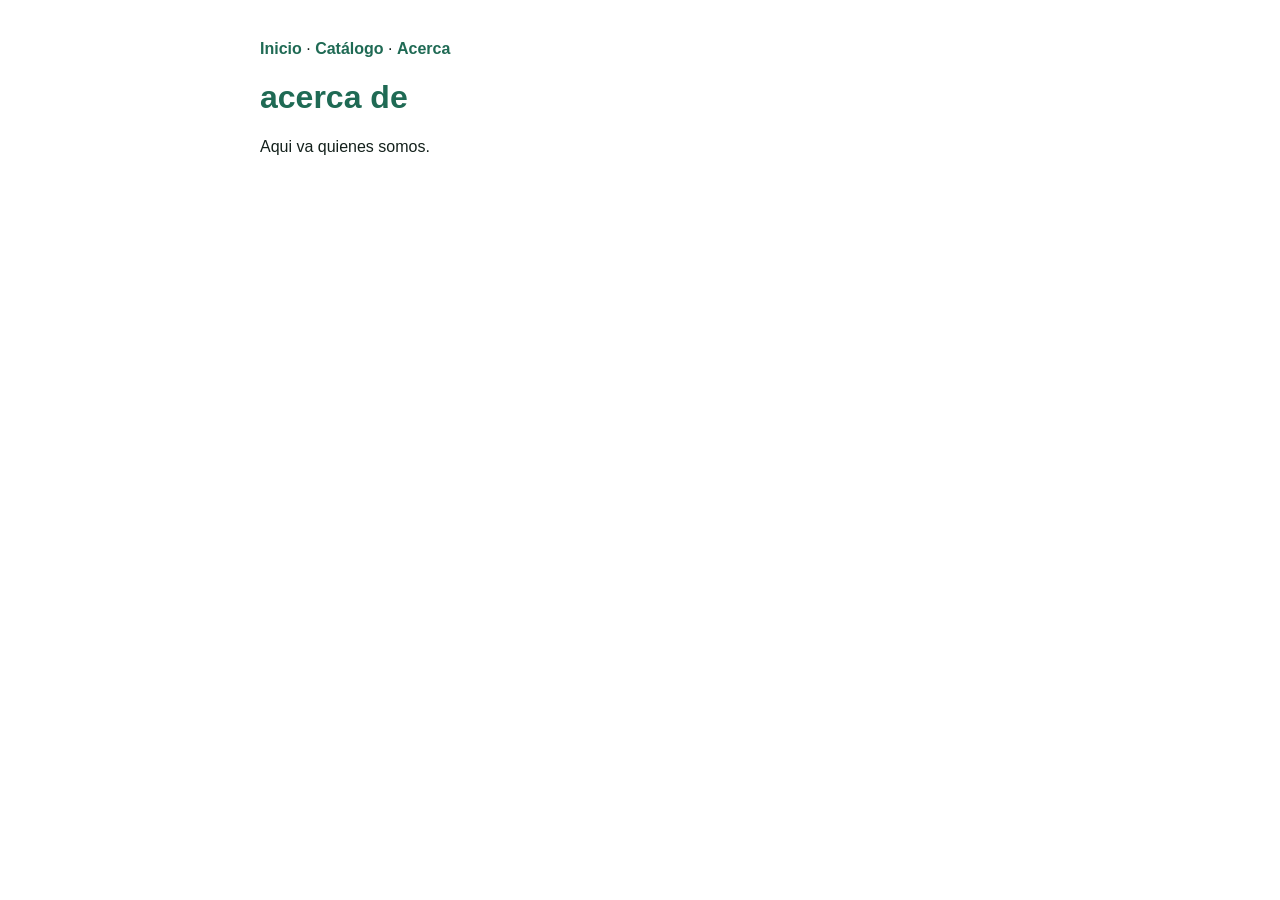
<file: acerca.html>
<!doctype html>
<html lang="es">
<head>
 <meta charset="utf-8">
 <title>Mi sitio</title>
 <link rel="stylesheet" href="estilo.css">
</head>
<body>
 <nav>
 <a href="index.html">Inicio</a> ·
 <a href="catalogo.html">Catálogo</a> ·
 <a href="acerca.html">Acerca</a>
 </nav>
 <h1>acerca de</h1>
 <p>Aqui va quienes somos.</p>
</body>
</html>
</file>
<file: estilo.css>
body{font-family:Arial,sans-serif; max-width:760px; margin:40px auto; padding:0 16px;
color:#13201B;}
nav a{color:#1F6A54; text-decoration:none; font-weight:bold;}
h1{color:#1F6A54;}
</file>
